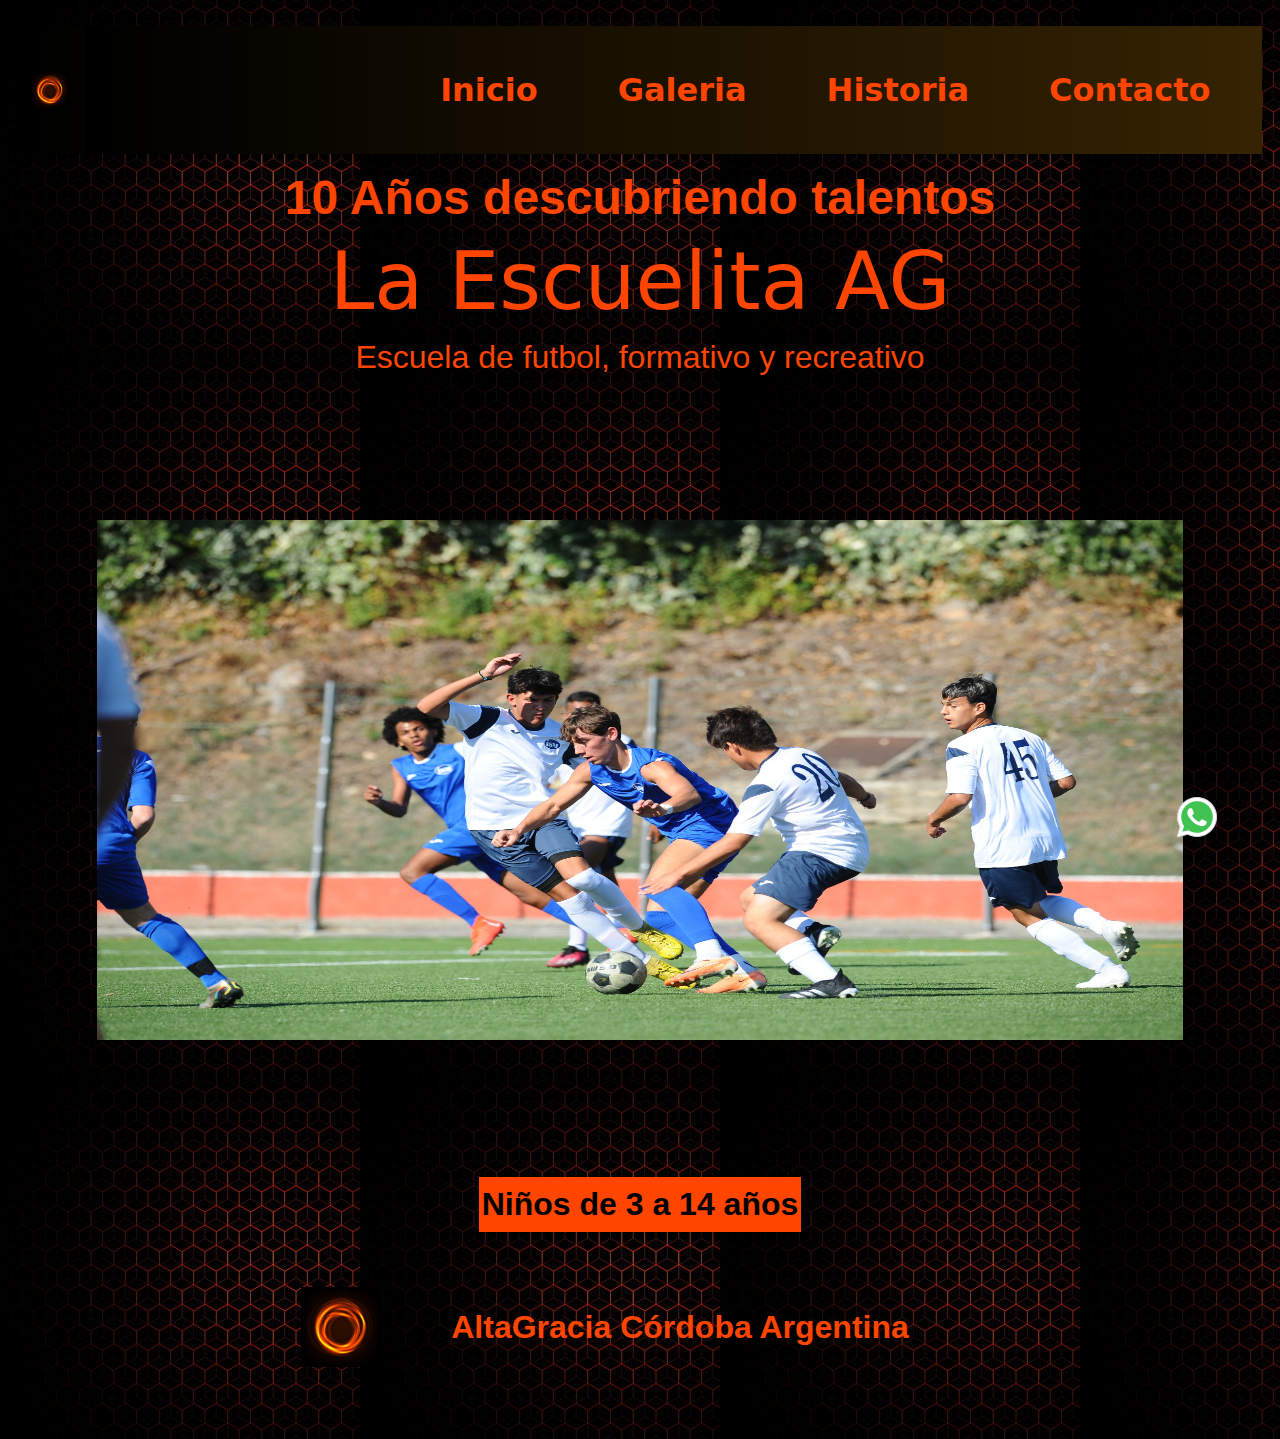
<file: index.html>
<!DOCTYPE html>
<html lang="en">
<head>
    <meta charset="UTF-8">
    <meta name="viewport" content="width=device-width, initial-scale=1.0">
    <title>La Escuelita de Furbol AG </title>
    <meta name="keywords" content="escuela, escuelita, futbol, AG, Alta Gracia, futbol formativo, futbol recreativo,">
    <meta name="description" content="Escuelta de futbol formativo y recreativo para niños de entre 3 y 14 años">
    <meta name="author" content="Noelia Sanabria">
    <meta name="telephone" content="+5493516344279">
    <meta name="geo.placename" content="Argentina">
    <link rel="stylesheet" href="https://cdnjs.cloudflare.com/ajax/libs/animate.css/4.1.1/animate.min.css"/>
    <link href="https://unpkg.com/aos@2.3.1/dist/aos.css" rel="stylesheet">
    <link href="https://cdn.jsdelivr.net/npm/bootstrap@5.3.3/dist/css/bootstrap.min.css" rel="stylesheet" integrity="sha384-QWTKZyjpPEjISv5WaRU9OFeRpok6YctnYmDr5pNlyT2bRjXh0JMhjY6hW+ALEwIH" crossorigin="anonymous">
    <link rel="stylesheet" href="css/style.css">
</head>
<body>
    <header>
        <nav class="navbar navbar-expand-lg">
            <div class="container-fluid">
              <a class="navbar-brand" href="#"> <img src="img/logo.jpg" alt="Logo" class="logo"></a>
              <button class="navbar-toggler burger" type="button" data-bs-toggle="collapse" data-bs-target="#navbarNav" aria-controls="navbarNav" aria-expanded="false" aria-label="Toggle navigation">
                <span class="navbar-toggler-icon"></span>
              </button>
              <div class="collapse navbar-collapse" id="navbarNav">
                <ul class="navbar-nav">
                  <li class="nav-item">
                    <a class="nav-link zona-n" href="index.html">Inicio</a>
                  </li>
                  <li class="nav-item">
                    <a class="nav-link zona-n" href="html/galeria.html">Galeria</a>
                  </li>
                  <li class="nav-item">
                    <a class="nav-link zona-n" href="html/historia.html">Historia</a>
                  </li>
                  <li class="nav-item">
                    <a class="nav-link zona-n" href="html/contacto.html">Contacto</a>
                  </li>
                </ul>
              </div>
            </div>
          </nav>
    </header>

    <main class="contenido-principal">
        <span class="talentos">10 Años descubriendo talentos</span>
        <h1 class="animate__animated animate__heartBeat ">La Escuelita AG</h1>
        <h2>Escuela de futbol, formativo y recreativo</h2>
        <img src="img/img-grande.jpg" alt="Imagen grande" class="imagen-principal"
        data-aos="zoom-in" >
        <p class="edades">Niños de 3 a 14 años</p>
    </main>

    <footer>
      <div>
        <img src="img/logo.jpg" alt="logo" class="logo">

        <p class="parrafo-pie">AltaGracia Córdoba Argentina</p>
        <div>
          <a href="https://web.whatsapp.com/" target="_blank" class="enlace-wpp">

            <img src="img/whatsapp3.png" alt="logo-wpp" class="img-wpp">
           </a>
        </div>
       
      </div>

    </footer>

    <script src="https://cdn.jsdelivr.net/npm/@popperjs/core@2.11.8/dist/umd/popper.min.js" integrity="sha384-I7E8VVD/ismYTF4hNIPjVp/Zjvgyol6VFvRkX/vR+Vc4jQkC+hVqc2pM8ODewa9r" crossorigin="anonymous"></script>
    <script src="https://cdn.jsdelivr.net/npm/bootstrap@5.3.3/dist/js/bootstrap.min.js" integrity="sha384-0pUGZvbkm6XF6gxjEnlmuGrJXVbNuzT9qBBavbLwCsOGabYfZo0T0to5eqruptLy" crossorigin="anonymous"></script>
    <script src="https://unpkg.com/aos@2.3.1/dist/aos.js"></script>
    <script>
      AOS.init();
    </script>
  </body>
</html>
</file>
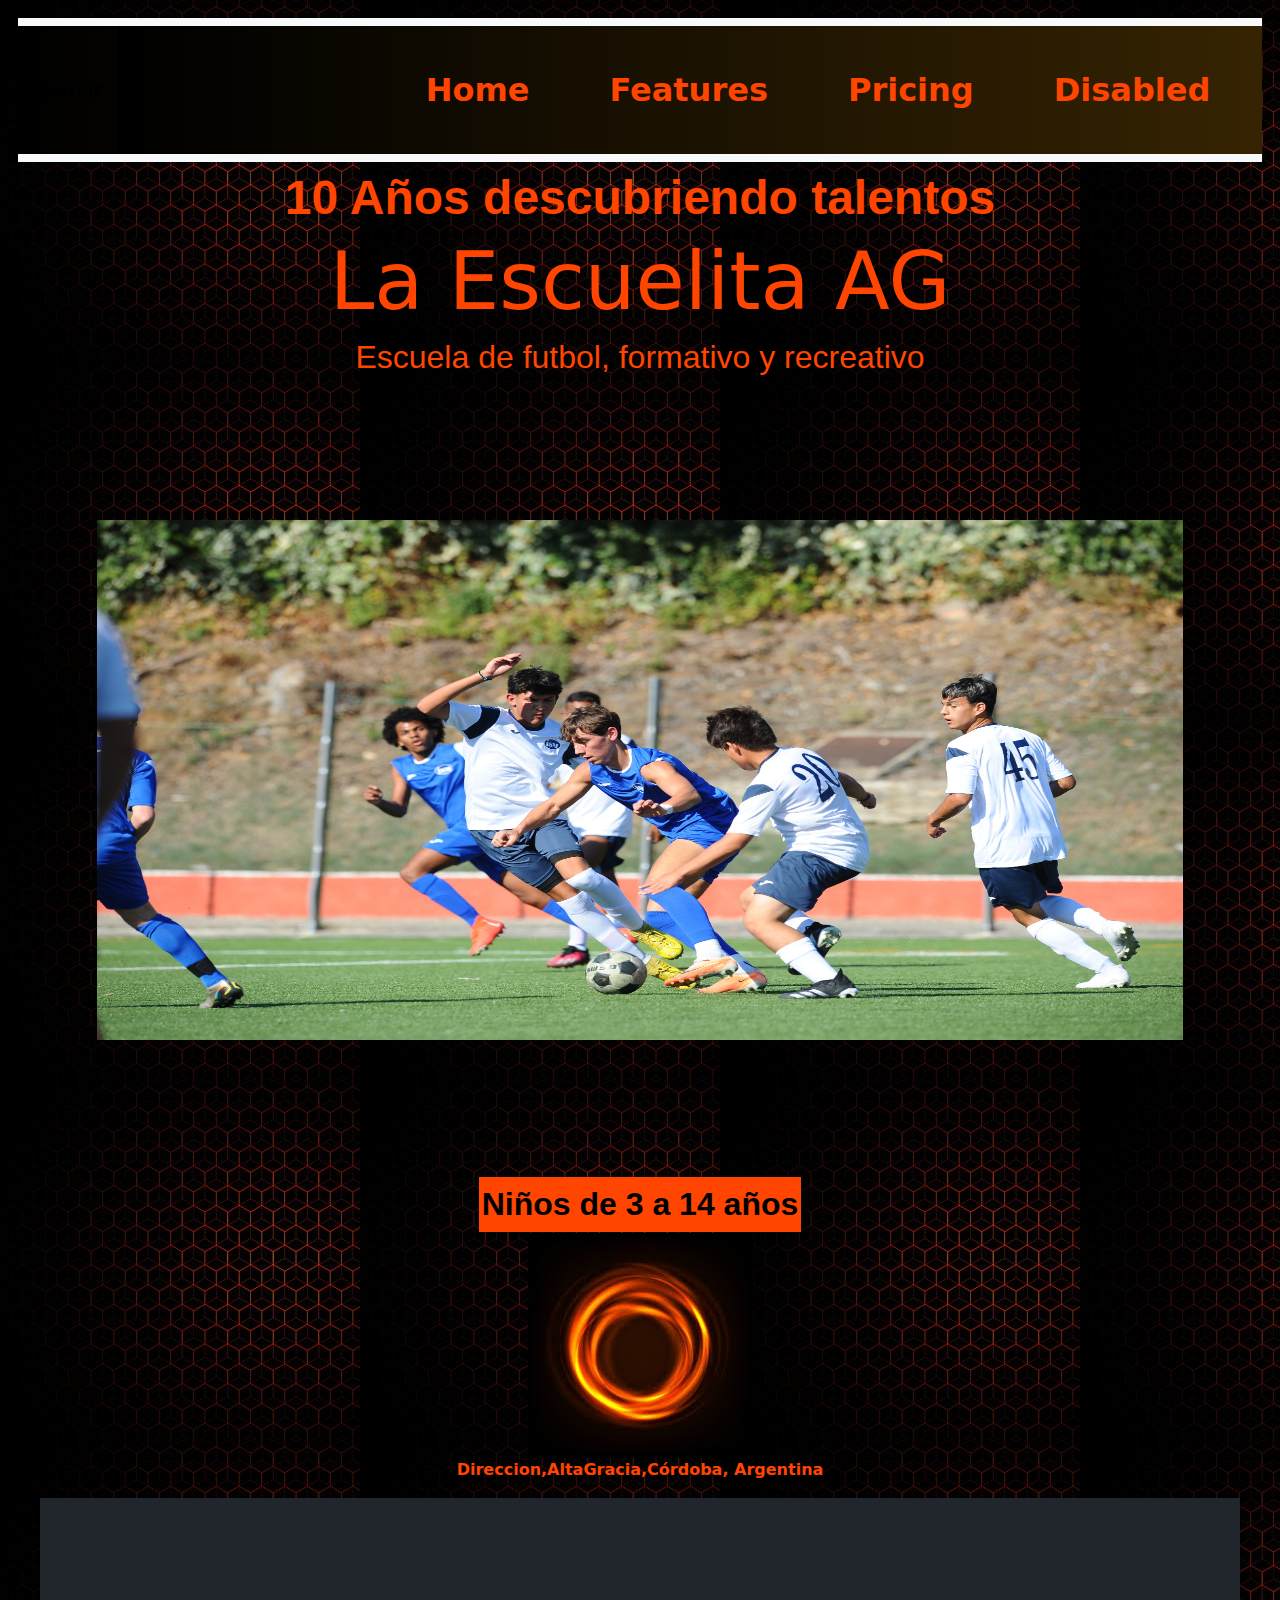
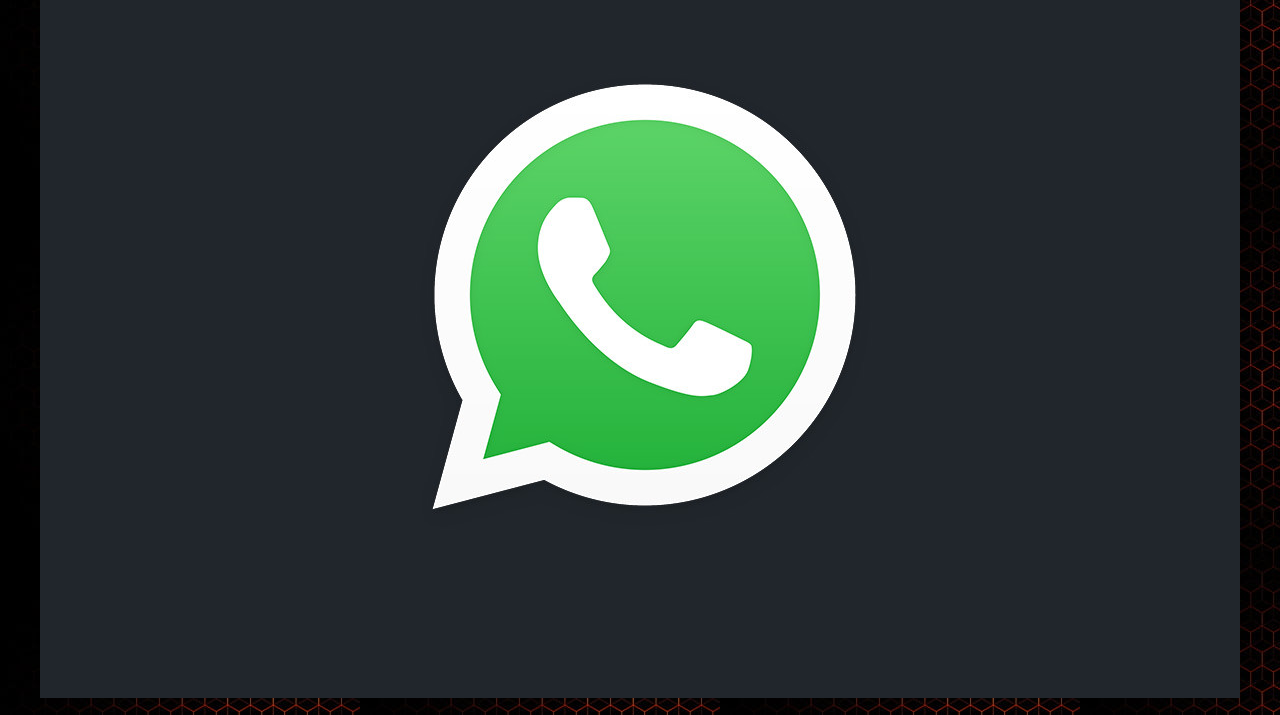
<file: idex.html>
<!DOCTYPE html>
<html lang="en">
<head>
    <meta charset="UTF-8">
    <meta name="viewport" content="width=device-width, initial-scale=1.0">
    <title>La Escuelita AG </title>
    <link href="https://cdn.jsdelivr.net/npm/bootstrap@5.3.3/dist/css/bootstrap.min.css" rel="stylesheet" integrity="sha384-QWTKZyjpPEjISv5WaRU9OFeRpok6YctnYmDr5pNlyT2bRjXh0JMhjY6hW+ALEwIH" crossorigin="anonymous">
    <link rel="stylesheet" href="css/style.css">
</head>
<body>
    <header>
        <nav class="navbar navbar-expand-lg bg-body-tertiary">
            <div class="container-fluid">
              <a class="navbar-brand" href="#">Navbar</a>
              <button class="navbar-toggler" type="button" data-bs-toggle="collapse" data-bs-target="#navbarNav" aria-controls="navbarNav" aria-expanded="false" aria-label="Toggle navigation">
                <span class="navbar-toggler-icon"></span>
              </button>
              <div class="collapse navbar-collapse" id="navbarNav">
                <ul class="navbar-nav">
                  <li class="nav-item">
                    <a class="nav-link active" aria-current="page" href="#">Home</a>
                  </li>
                  <li class="nav-item">
                    <a class="nav-link" href="#">Features</a>
                  </li>
                  <li class="nav-item">
                    <a class="nav-link" href="#">Pricing</a>
                  </li>
                  <li class="nav-item">
                    <a class="nav-link disabled" aria-disabled="true">Disabled</a>
                  </li>
                </ul>
              </div>
            </div>
          </nav>
    </header>
    <main class="contenido-principal">
        <span class="talentos">10 Años descubriendo talentos</span>
        <h1>La Escuelita AG</h1>
        <h2>Escuela de futbol, formativo y recreativo</h2>
        <img src="img/img-grande.jpg" alt="Imagen grande" class="imagen-principal">
        <div class="edades">Niños de 3 a 14 años</div>
     </main>

    <footer>
        <img src="img/logo.jpg" alt="logo">

        <p class="parrafo-pie">Direccion,AltaGracia,Córdoba, Argentina</p>

       <a href="https://web.whatsapp.com/" target="_blank" class="web-wpp">

        <img src="img/logo-wpp.jpg" alt="logo-wpp" class="wpp">
       </a>
    </footer>

    <script src="https://cdn.jsdelivr.net/npm/@popperjs/core@2.11.8/dist/umd/popper.min.js" integrity="sha384-I7E8VVD/ismYTF4hNIPjVp/Zjvgyol6VFvRkX/vR+Vc4jQkC+hVqc2pM8ODewa9r" crossorigin="anonymous"></script>
    <script src="https://cdn.jsdelivr.net/npm/bootstrap@5.3.3/dist/js/bootstrap.min.js" integrity="sha384-0pUGZvbkm6XF6gxjEnlmuGrJXVbNuzT9qBBavbLwCsOGabYfZo0T0to5eqruptLy" crossorigin="anonymous"></script>
</body>
</html>
</file>
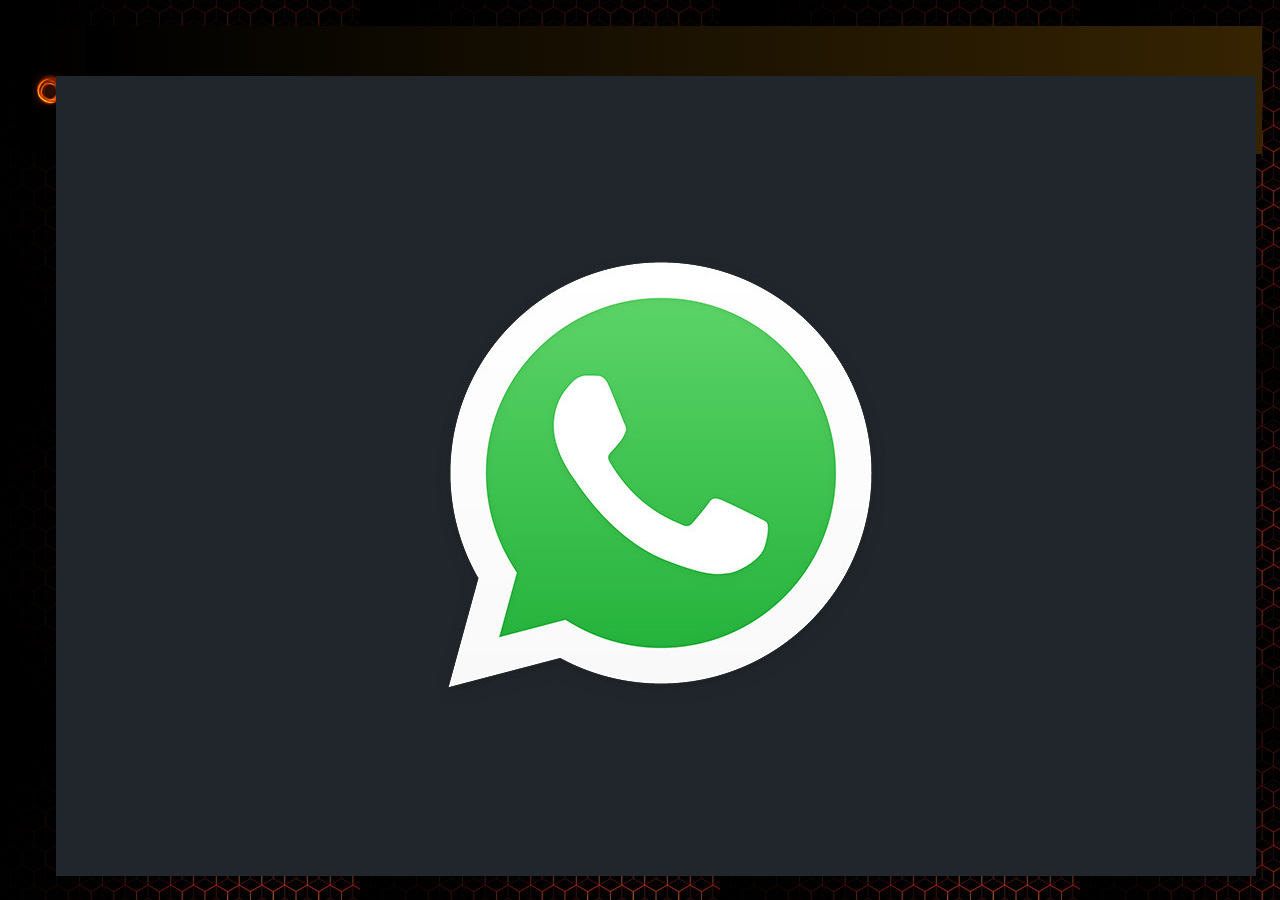
<file: html/contacto.html>
<!DOCTYPE html>
<html lang="en">
<head>
    <meta charset="UTF-8">
    <meta name="viewport" content="width=device-width, initial-scale=1.0">
    <title>La Escuelita AG/Contacto</title>
    <link href="https://cdn.jsdelivr.net/npm/bootstrap@5.3.3/dist/css/bootstrap.min.css" rel="stylesheet" integrity="sha384-QWTKZyjpPEjISv5WaRU9OFeRpok6YctnYmDr5pNlyT2bRjXh0JMhjY6hW+ALEwIH" crossorigin="anonymous">
    <link rel="stylesheet" href="../css/style.css">
</head>
<body>
    <header>
        <nav class="navbar navbar-expand-lg">
            <div class="container-fluid">
              <a class="navbar-brand" href="#"> <img src="../img/logo.jpg" alt="Logo" class="logo"></a>
              <button class="navbar-toggler burger" type="button" data-bs-toggle="collapse" data-bs-target="#navbarNav" aria-controls="navbarNav" aria-expanded="false" aria-label="Toggle navigation">
                <span class="navbar-toggler-icon"></span>
              </button>
              <div class="collapse navbar-collapse" id="navbarNav">
                <ul class="navbar-nav">
                  <li class="nav-item">
                    <a class="nav-link zona-n" href="../index.html">Inicio</a>
                  </li>
                  <li class="nav-item">
                    <a class="nav-link zona-n" href="galeria.html">Galeria</a>
                  </li>
                  <li class="nav-item">
                    <a class="nav-link zona-n" href="historia.html">Historia</a>
                  </li>
                  <li class="nav-item">
                    <a class="nav-link zona-n" href="contacto.html">Contacto</a>
                  </li>
                </ul>
              </div>
            </div>
          </nav>
    </header>

    <main class="parte-contacto">
      <div class="form-container div-contacto">
      <h2 class="h2-contacto">Contacto</h2>
      <form action="submit" method="POST">
          <label for="email">Email:</label>
          <input type="email" id="email" name="email" required placeholder="Tu correo electrónico">
  
          <label for="mensaje">Mensaje:</label>
          <textarea id="mensaje" name="mensaje" rows="4" required placeholder="Escribe tu mensaje aquí"></textarea>
  
          <button type="submit">Enviar</button>
      </form>
    </div>
     
    </main>

    <footer>
        <div>
          <img src="../img/logo.jpg" alt="logo" class="logo">
    
          <p class="parrafo-pie">AltaGracia Córdoba Argentina</p>
    
         <a href="https://web.whatsapp.com/" target="_blank" class="enlace-wpp">
    
          <img src="../img/logo-wpp.jpg" alt="logo-wpp" class="img-wpp">
         </a>
        </div>
    
      </footer>

      <script src="https://cdn.jsdelivr.net/npm/@popperjs/core@2.11.8/dist/umd/popper.min.js" integrity="sha384-I7E8VVD/ismYTF4hNIPjVp/Zjvgyol6VFvRkX/vR+Vc4jQkC+hVqc2pM8ODewa9r" crossorigin="anonymous"></script>
    <script src="https://cdn.jsdelivr.net/npm/bootstrap@5.3.3/dist/js/bootstrap.min.js" integrity="sha384-0pUGZvbkm6XF6gxjEnlmuGrJXVbNuzT9qBBavbLwCsOGabYfZo0T0to5eqruptLy" crossorigin="anonymous"></script>

</body>

</html>
</file>
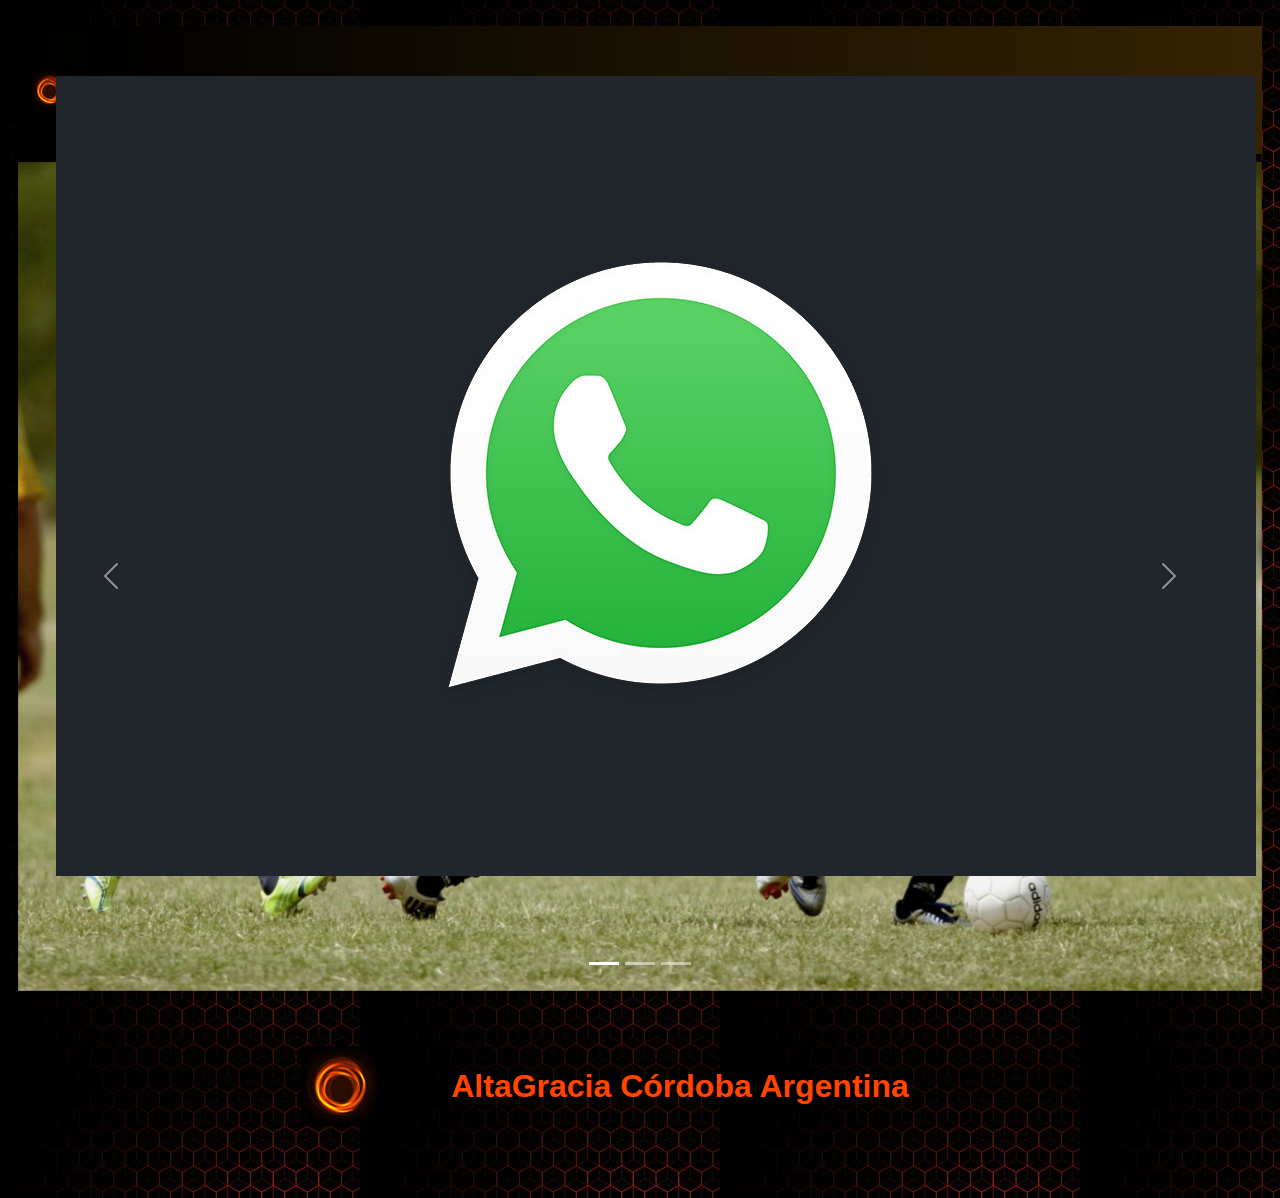
<file: html/galeria.html>
<!DOCTYPE html>
<html lang="en">
<head>
    <meta charset="UTF-8">
    <meta name="viewport" content="width=device-width, initial-scale=1.0">
    <title>La Escuelita AG/Galeria</title>
    <link href="https://cdn.jsdelivr.net/npm/bootstrap@5.3.3/dist/css/bootstrap.min.css" rel="stylesheet" integrity="sha384-QWTKZyjpPEjISv5WaRU9OFeRpok6YctnYmDr5pNlyT2bRjXh0JMhjY6hW+ALEwIH" crossorigin="anonymous">
    <link rel="stylesheet" href="../css/style.css">
</head>
<body>
    <header>
        <nav class="navbar navbar-expand-lg">
            <div class="container-fluid">
              <a class="navbar-brand" href="#"> <img src="../img/logo.jpg" alt="Logo" class="logo"></a>
              <button class="navbar-toggler burger" type="button" data-bs-toggle="collapse" data-bs-target="#navbarNav" aria-controls="navbarNav" aria-expanded="false" aria-label="Toggle navigation">
                <span class="navbar-toggler-icon"></span>
              </button>
              <div class="collapse navbar-collapse" id="navbarNav">
                <ul class="navbar-nav">
                  <li class="nav-item">
                    <a class="nav-link zona-n" href="../index.html">Inicio</a>
                  </li>
                  <li class="nav-item">
                    <a class="nav-link zona-n" href="galeria.html">Galeria</a>
                  </li>
                  <li class="nav-item">
                    <a class="nav-link zona-n" href="historia.html">Historia</a>
                  </li>
                  <li class="nav-item">
                    <a class="nav-link zona-n" href="contacto.html">Contacto</a>
                  </li>
                </ul>
              </div>
            </div>
          </nav>
    </header>

    <main class="galeria">
      <div id="carouselExampleIndicators" class="carousel slide">
        <div class="carousel-indicators">
          <button type="button" data-bs-target="#carouselExampleIndicators" data-bs-slide-to="0" class="active" aria-current="true" aria-label="Slide 1"></button>
          <button type="button" data-bs-target="#carouselExampleIndicators" data-bs-slide-to="1" aria-label="Slide 2"></button>
          <button type="button" data-bs-target="#carouselExampleIndicators" data-bs-slide-to="2" aria-label="Slide 3"></button>
        </div>
        <div class="carousel-inner">
          <div class="carousel-item active">
            <img src="../img/foto1.jpg" class="d-block w-100" alt="img1">
          </div>
          <div class="carousel-item">
            <img src="../img/foto2.jpeg" class="d-block w-100" alt="img2">
          </div>
          <div class="carousel-item">
            <img src="../img/foto4.jpeg" class="d-block w-100" alt="img3">
          </div>
          <div class="carousel-item">
            <img src="../img/foto5.jpeg" class="d-block w-100" alt="img4">
          </div>
        </div>
        <button class="carousel-control-prev" type="button" data-bs-target="#carouselExampleIndicators" data-bs-slide="prev">
          <span class="carousel-control-prev-icon" aria-hidden="true"></span>
          <span class="visually-hidden">Previous</span>
        </button>
        <button class="carousel-control-next" type="button" data-bs-target="#carouselExampleIndicators" data-bs-slide="next">
          <span class="carousel-control-next-icon" aria-hidden="true"></span>
          <span class="visually-hidden">Next</span>
        </button>
      </div>
      
    </main>

    <footer>
        <div>
          <img src="../img/logo.jpg" alt="logo" class="logo">
  
          <p class="parrafo-pie">AltaGracia Córdoba Argentina</p>
  
         <a href="https://web.whatsapp.com/" target="_blank" class="enlace-wpp">
  
          <img src="../img/logo-wpp.jpg" alt="logo-wpp" class="img-wpp">
         </a>
        </div>
  
      </footer>

      <script src="https://cdn.jsdelivr.net/npm/@popperjs/core@2.11.8/dist/umd/popper.min.js" integrity="sha384-I7E8VVD/ismYTF4hNIPjVp/Zjvgyol6VFvRkX/vR+Vc4jQkC+hVqc2pM8ODewa9r" crossorigin="anonymous"></script>
    <script src="https://cdn.jsdelivr.net/npm/bootstrap@5.3.3/dist/js/bootstrap.min.js" integrity="sha384-0pUGZvbkm6XF6gxjEnlmuGrJXVbNuzT9qBBavbLwCsOGabYfZo0T0to5eqruptLy" crossorigin="anonymous"></script>

</body>
</html>
</file>
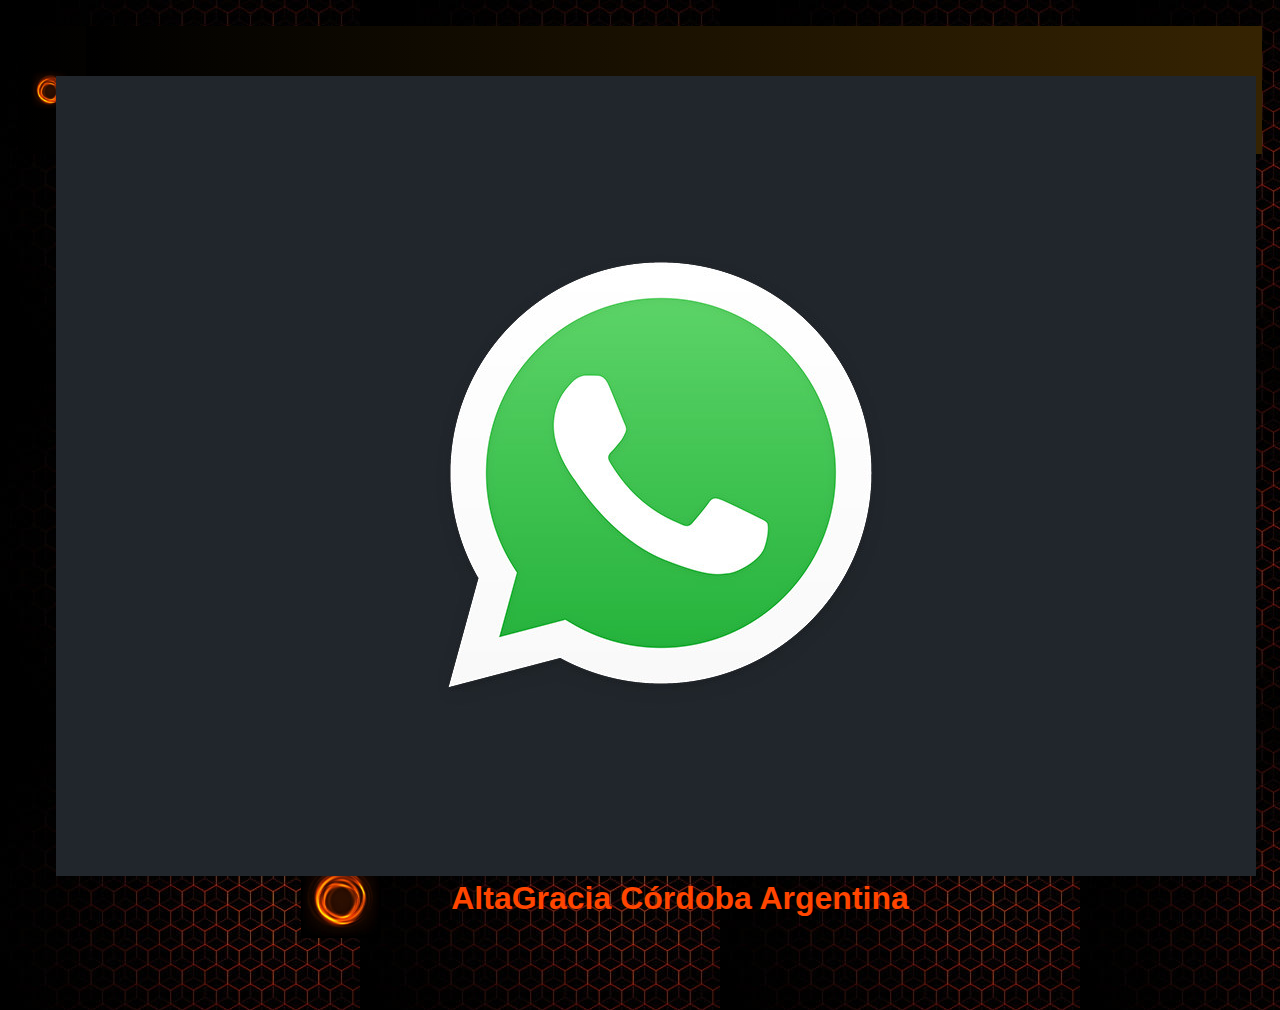
<file: html/historia.html>
<!DOCTYPE html>
<html lang="en">
<head>
    <meta charset="UTF-8">
    <meta name="viewport" content="width=device-width, initial-scale=1.0">
    <title>La Escuelita AG/historia</title>
    <link href="https://cdn.jsdelivr.net/npm/bootstrap@5.3.3/dist/css/bootstrap.min.css" rel="stylesheet" integrity="sha384-QWTKZyjpPEjISv5WaRU9OFeRpok6YctnYmDr5pNlyT2bRjXh0JMhjY6hW+ALEwIH" crossorigin="anonymous">
    <link rel="stylesheet" href="../css/style.css">
</head>
<body>
    <header>
        <nav class="navbar navbar-expand-lg">
            <div class="container-fluid">
              <a class="navbar-brand" href="#"> <img src="../img/logo.jpg" alt="Logo" class="logo"></a>
              <button class="navbar-toggler burger" type="button" data-bs-toggle="collapse" data-bs-target="#navbarNav" aria-controls="navbarNav" aria-expanded="false" aria-label="Toggle navigation">
                <span class="navbar-toggler-icon"></span>
              </button>
              <div class="collapse navbar-collapse" id="navbarNav">
                <ul class="navbar-nav">
                  <li class="nav-item">
                    <a class="nav-link zona-n" href="../index.html">Inicio</a>
                  </li>
                  <li class="nav-item">
                    <a class="nav-link zona-n" href="galeria.html">Galeria</a>
                  </li>
                  <li class="nav-item">
                    <a class="nav-link zona-n" href="historia.html">Historia</a>
                  </li>
                  <li class="nav-item">
                    <a class="nav-link zona-n" href="contacto.html">Contacto</a>
                  </li>
                </ul>
              </div>
            </div>
          </nav>
    </header>

    <main class="parte-historia">
    <div class="div-historia">
     <h2 class="h2-historia"> Nuestra Historia comenzo hace 10 años </h2>
     <p class="parrafo-historia">
      Lorem, ipsum dolor sit amet consectetur adipisicing elit. Nostrum provident, rem doloremque accusamus quibusdam excepturi dolor nemo, iste, veniam omnis dolores rerum? Nesciunt ratione ut aliquam voluptas sunt tempora nostrum.
      Doloremque ducimus hic, ab temporibus impedit numquam nesciunt nostrum vero fuga nobis quibusdam, quos ex quia labore? Eligendi voluptates explicabo, assumenda voluptatibus nisi commodi aut est quam ea, reiciendis accusamus.
      Accusantium doloremque aspernatur numquam, non illum, officia unde repellendus at in aperiam saepe commodi nobis, aliquid placeat libero autem nostrum quo corrupti beatae? Nisi molestiae laborum nihil ad quaerat facilis.
      Maxime officiis error nisi quidem doloribus consequatur earum consectetur non tempora incidunt, atque sint, quae distinctio pariatur perferendis mollitia. Pariatur reiciendis fugiat at maxime repellendus inventore ratione blanditiis ducimus veniam?
      Cupiditate, porro saepe vero odio deserunt debitis, aspernatur sit animi sapiente, obcaecati tempore laboriosam perferendis? Neque itaque culpa obcaecati animi, quidem totam odio temporibus, minima quos cupiditate non, consequuntur molestiae.
      Voluptas temporibus eveniet et blanditiis voluptate ab veritatis repudiandae impedit accusamus molestiae fugiat quisquam, eum deleniti doloremque recusandae nisi magni aliquid praesentium quasi asperiores? Perspiciatis unde iusto quaerat in quas.
      Sunt deleniti impedit debitis. Minus dolor dicta modi odit ipsum! Facilis non, dolor eligendi eius cum reiciendis cupiditate, quaerat eveniet, id nobis maxime. Quibusdam ipsam assumenda earum necessitatibus ad aliquam.
      Minima nam fuga repellat laboriosam dicta totam sit laborum, soluta voluptates ratione illum est aut ea cumque officia maxime odio explicabo quod molestiae voluptate delectus provident! Dicta eaque veritatis quidem!
      Itaque, quae, aut tempore rerum reiciendis porro voluptatibus ipsum inventore omnis est eaque, quia repellat explicabo fuga labore ratione ad provident! Labore praesentium ipsum asperiores atque, quod harum magni aliquid?
      Rerum doloribus quis quos expedita doloremque distinctio animi odit dolore dolorum nihil aperiam sed laborum, magnam iusto tenetur dolor dicta enim corrupti in ipsum aspernatur blanditiis voluptate officia? Debitis, nesciunt.
    </p>
    </div>
    </main>

    <footer>
        <div>
          <img src="../img/logo.jpg" alt="logo" class="logo">
  
          <p class="parrafo-pie">AltaGracia Córdoba Argentina</p>
  
         <a href="https://web.whatsapp.com/" target="_blank" class="enlace-wpp">
  
          <img src="../img/logo-wpp.jpg" alt="logo-wpp" class="img-wpp">
         </a>
        </div>
  
      </footer>

      <script src="https://cdn.jsdelivr.net/npm/@popperjs/core@2.11.8/dist/umd/popper.min.js" integrity="sha384-I7E8VVD/ismYTF4hNIPjVp/Zjvgyol6VFvRkX/vR+Vc4jQkC+hVqc2pM8ODewa9r" crossorigin="anonymous"></script>
    <script src="https://cdn.jsdelivr.net/npm/bootstrap@5.3.3/dist/js/bootstrap.min.js" integrity="sha384-0pUGZvbkm6XF6gxjEnlmuGrJXVbNuzT9qBBavbLwCsOGabYfZo0T0to5eqruptLy" crossorigin="anonymous"></script>
</body>
</html>
</file>
<file: css/style.css>
* {
  margin: 0%;
  padding: 0%;
}

body {
  background-image: url("../img/fondo.jpg");
  padding: 1.1em;
}

@media screen and (min-width: 1024px) {
  main span, main .edades {
    font-size: 3em;
    font-family: Arial, Helvetica, sans-serif;
  }
  main h1 {
    font-size: 5em;
    transition: 2s;
  }
  main h1:hover {
    font-size: 7em;
  }
  main h2 {
    font-size: 200%;
    font-family: Arial, Helvetica, sans-serif;
  }
  main img:hover {
    width: 100%;
    height: 90%;
  }
  main .edades {
    font-size: 2em;
    transition: 2s;
    margin: 1.2px;
    padding: 1.2px;
    border: 2px solid orangered;
    background-color: orangered;
    color: black;
    align-items: center;
  }
  main .edades:hover {
    font-size: 3em;
  }
  footer div {
    display: flex;
    align-items: center;
  }
  footer div a {
    position: fixed;
    bottom: 1.5em;
    right: 1.5em;
    transition: 2s;
    animation-name: rotarelemento;
    animation-iteration-count: infinite;
    animation-timing-function: linear;
    animation-duration: 5s;
  }
  @keyframes rotarelemento {
    0% {
      transform: rotate(0);
    }
    25% {
      transform: rotate(180deg);
    }
    50% {
      transform: rotate(360deg);
    }
    75% {
      transform: rotate(180deg);
    }
    100% {
      transform: rotate(0);
    }
  }
  header nav div {
    display: flex !important;
    justify-content: end !important;
  }
  header nav div div ul li a {
    font-size: 2em !important;
    font-weight: bold !important;
  }
}
@media scren and (max-width: 480px) {
  parte-historia div-historia h2-historia parrafo-historia {
    font-size: xx-small;
  }
}
main {
  display: grid;
  place-items: center;
  color: orangered;
  font-weight: bold;
  text-align: center;
}
main span, main .edades {
  font-size: 2em;
  font-family: "Arial";
}
main h1 {
  font-size: 4em;
}
main h2 {
  font-size: 3em;
}
main .imagen-principal {
  margin: 1.1em;
  padding: 1.1em;
  width: 90%;
  height: 70%;
  transition: 3s;
}
@media screen and (min-width: 1024px) {
  main span, main .edades {
    font-size: 3em;
    font-family: Arial, Helvetica, sans-serif;
  }
  main h1 {
    font-size: 5em;
    transition: 2s;
  }
  main h1:hover {
    font-size: 7em;
  }
  main h2 {
    font-size: 200%;
    font-family: Arial, Helvetica, sans-serif;
  }
  main img:hover {
    width: 100%;
    height: 90%;
  }
  main .edades {
    font-size: 2em;
    transition: 2s;
    margin: 1.2px;
    padding: 1.2px;
    border: 2px solid orangered;
    background-color: orangered;
    color: black;
    align-items: center;
  }
  main .edades:hover {
    font-size: 3em;
  }
  footer div {
    display: flex;
    align-items: center;
  }
  footer div a {
    position: fixed;
    bottom: 1.5em;
    right: 1.5em;
    transition: 2s;
    animation-name: rotarelemento;
    animation-iteration-count: infinite;
    animation-timing-function: linear;
    animation-duration: 5s;
  }
  @keyframes rotarelemento {
    0% {
      transform: rotate(0);
    }
    25% {
      transform: rotate(180deg);
    }
    50% {
      transform: rotate(360deg);
    }
    75% {
      transform: rotate(180deg);
    }
    100% {
      transform: rotate(0);
    }
  }
  header nav div {
    display: flex !important;
    justify-content: end !important;
  }
  header nav div div ul li a {
    font-size: 2em !important;
    font-weight: bold !important;
  }
}
@media scren and (max-width: 480px) {
  parte-historia div-historia h2-historia parrafo-historia {
    font-size: xx-small;
  }
}
footer {
  display: grid;
  place-items: center;
  color: orangered;
  font-weight: bold;
  text-align: center;
}
footer div p {
  font-family: "Arial";
  font-size: 2em;
  margin: 1.1em;
  padding: 1.1em;
}
footer div .logo {
  width: 5em;
  height: 5em;
}
footer div div a img {
  margin: 1.1em;
  padding: 1.1em;
}

header nav div {
  background-image: linear-gradient(to right, black, rgb(53, 35, 2)) !important;
}
header nav div .burger {
  background-color: orange !important;
}
header nav div div ul li a {
  margin: 1em;
  color: orangered !important;
  transition: 2s;
}
header nav div div ul li a:hover {
  transform: translate(-20px);
}
header nav div a img {
  width: 2em;
  height: 2em;
}

.parte-historia .div-historia {
  margin: 1.5em;
  padding: 1.5em;
}
.parte-historia .div-historia .h2-historia {
  font-weight: bold;
  font-family: Georgia, "Times New Roman", Times, serif;
  font-size: 3em;
  text-align: center;
}
.parte-historia .div-historia .parrafo-historia {
  margin: 1.5em;
  padding: 1.5em 1.5em;
  border: 4px solid orange;
  font-family: Georgia, "Times New Roman", Times, serif;
  font-size: 1em;
  text-align: center;
  background-image: linear-gradient(to right, black, rgb(53, 35, 2));
}

.parte-contacto .div-contacto {
  display: block;
}
.parte-contacto .div-contacto form {
  display: grid !important;
  place-items: center !important;
  margin: 1.1em;
  padding: 1.1em 1.1em;
}
.parte-contacto .div-contacto form button {
  margin: 1em;
  padding: 1em;
}

@media screen and (min-width: 1024px) {
  main span, main .edades {
    font-size: 3em;
    font-family: Arial, Helvetica, sans-serif;
  }
  main h1 {
    font-size: 5em;
    transition: 2s;
  }
  main h1:hover {
    font-size: 7em;
  }
  main h2 {
    font-size: 200%;
    font-family: Arial, Helvetica, sans-serif;
  }
  main img:hover {
    width: 100%;
    height: 90%;
  }
  main .edades {
    font-size: 2em;
    transition: 2s;
    margin: 1.2px;
    padding: 1.2px;
    border: 2px solid orangered;
    background-color: orangered;
    color: black;
    align-items: center;
  }
  main .edades:hover {
    font-size: 3em;
  }
  footer div {
    display: flex;
    align-items: center;
  }
  footer div a {
    position: fixed;
    bottom: 1.5em;
    right: 1.5em;
    transition: 2s;
    animation-name: rotarelemento;
    animation-iteration-count: infinite;
    animation-timing-function: linear;
    animation-duration: 5s;
  }
  @keyframes rotarelemento {
    0% {
      transform: rotate(0);
    }
    25% {
      transform: rotate(180deg);
    }
    50% {
      transform: rotate(360deg);
    }
    75% {
      transform: rotate(180deg);
    }
    100% {
      transform: rotate(0);
    }
  }
  header nav div {
    display: flex !important;
    justify-content: end !important;
  }
  header nav div div ul li a {
    font-size: 2em !important;
    font-weight: bold !important;
  }
}
@media scren and (max-width: 480px) {
  parte-historia div-historia h2-historia parrafo-historia {
    font-size: xx-small;
  }
}

/*# sourceMappingURL=style.css.map */
</file>
